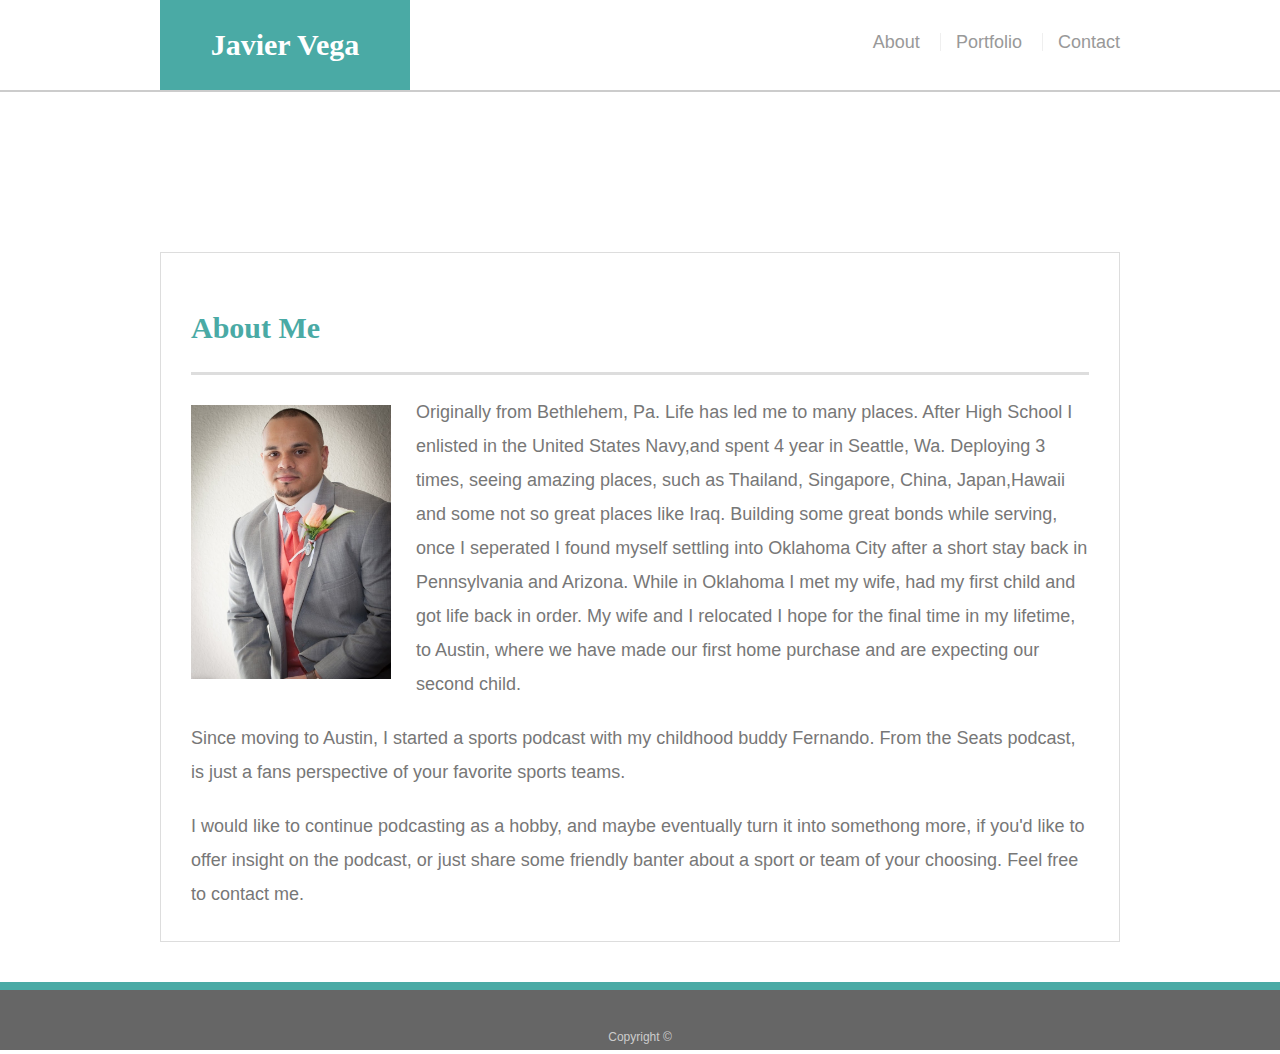
<file: index.html>
<!doctype html>
<html lang="en-us">

<head>
  <meta charset="UTF-8">
  <title>About | Javier Vega</title>
  <meta name="viewport" content="width=device-width,initial-scale=1">
  <link rel="stylesheet" type="text/css" href="css/reset.css">
  <link rel="stylesheet" type="text/css" href="css/styles.css">
</head>

<body>

  <header id="masthead">
    <div class="container">
      <a href="index.html" id="logo">Javier Vega</a>
      <nav>
        <a href="index.html">About</a>
        <a href="portfolio-gallery.html">Portfolio</a>
        <a href="portfolio-contact.html">Contact</a>
      </nav>
    </div>
  </header>

  <div id="main-container" class="container">
    <section class="main-section">
      <h1>About Me</h1>

      <img src="images/IMG_1245.jpg" class="auth-image" alt="Your Name">

      <p>Originally from Bethlehem, Pa. Life has led me to many places. After High School I enlisted in the United States Navy,and spent 4 year in Seattle, Wa. Deploying 3 times, seeing amazing places, such as Thailand, Singapore, China, Japan,Hawaii and some not so great places like Iraq. Building some great bonds while serving, once I seperated I found myself settling into Oklahoma City after a short stay back in Pennsylvania and Arizona. While in Oklahoma I met my wife, had my first child and got life back in order. My wife and I relocated I hope for the final time in my lifetime, to Austin, where we have made our first home purchase and are expecting our second child.</p>

      <p>Since moving to Austin, I started a sports podcast with my childhood buddy Fernando. From the Seats podcast, is just a fans perspective of your favorite sports teams.</p>
      
      <p>I would like to continue podcasting as a hobby, and maybe eventually turn it into somethong more, if you'd like to offer insight on the podcast, or just share some friendly banter about a sport or team of your choosing. Feel free to contact me.</p>


    </section>

  </div>

  <footer>
    <div class="container">
      Copyright &copy; 
    </div>
  </footer>
</body>

</html>
</file>
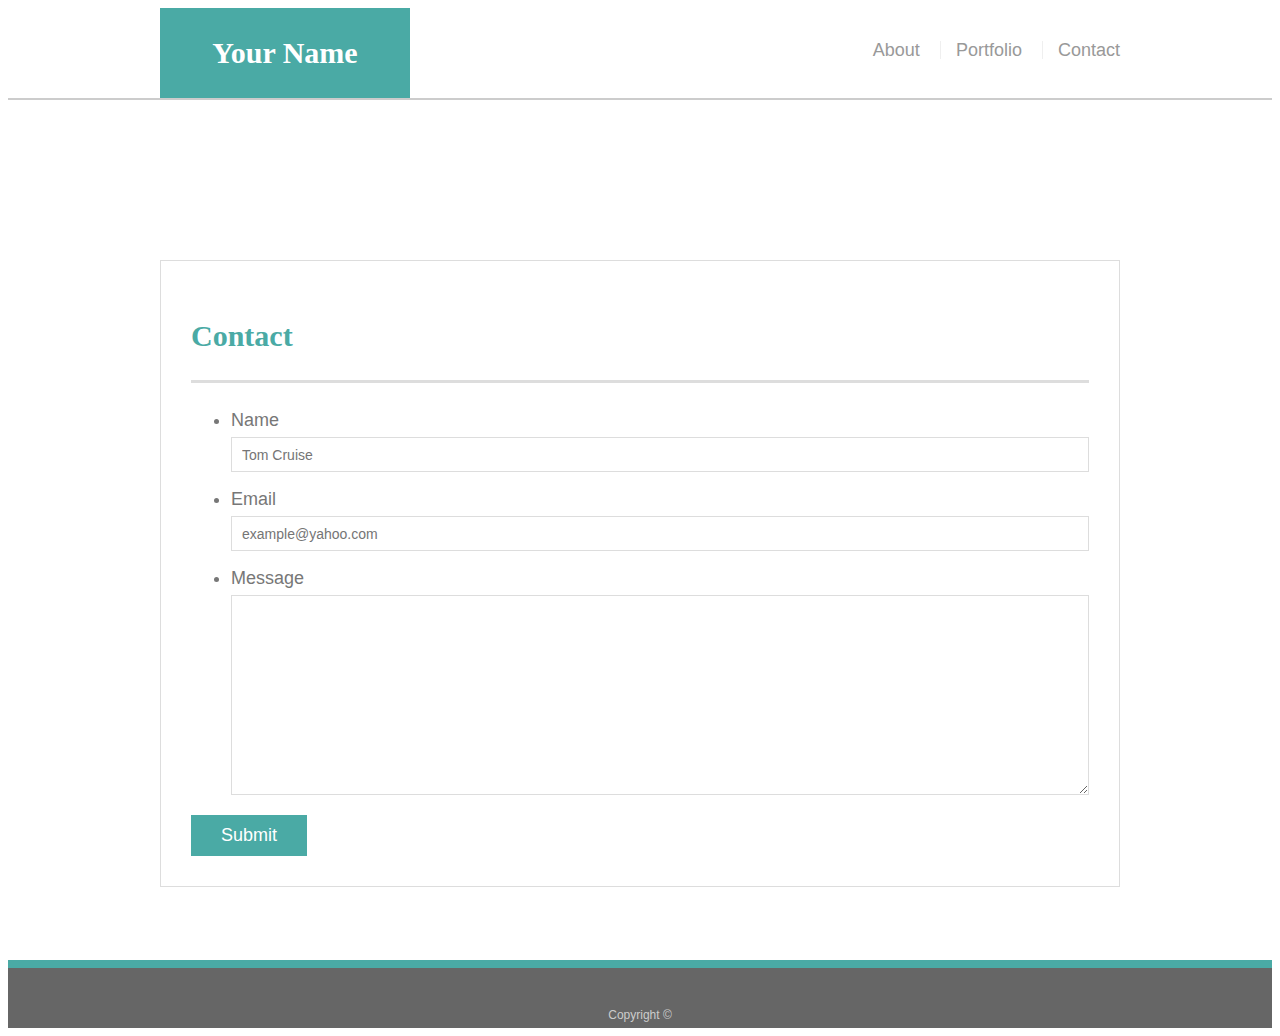
<file: portfolio-contact.html>
<!doctype html>
<html lang="en-us">

<head>
  <meta charset="UTF-8">
  <title>Contact | Javier Vega</title>
  <meta name="viewport" content="width=device-width,initial-scale=1">
  <link rel+"stylesheet" type="text/css" href="css/reset.css">
  <link rel="stylesheet" type="text/css" href="css/styles.css">
</head>

<body>

  <header id="masthead">
    <div class="container">
      <a href="index.html" id="logo">Your Name</a>
      <nav>
        <a href="index.html">About</a>
        <a href="portfolio-gallery.html">Portfolio</a>
        <a href="portfolio-contact.html">Contact</a>
      </nav>
    </div>
  </header>

  <div id="main-container" class="container">
    <section class="main-section">
      <h1>Contact</h1>

      <form id="contact-form">
        <ul>
          <li>
            <label for="name"> Name </label>
            <input type="text" id="name" name="name" placeholder="Tom Cruise" required="required">
          </li>
          <li>
            <label for="email"> Email </label>
            <input type="email" id="email" name="email" placeholder="example@yahoo.com" required="required">
          </li>
          <li>
            <label for="message"> Message </label>
            <textarea id="message" name="message" required="required"></textarea>
          </li>
        </ul>
        <input type="submit">
      </form>

    </section>

  </div>

  <footer>
    <div class="container">
      Copyright &copy; 
    </div>
  </footer>
</body>

</html>
</file>
<file: css/styles.css>
body {
    font-family: Arial, "Helvetica Neue", Helvetica, sans-serif;
    font-size: 18px;
    line-height: 34px;
    color: #777;
    background: url('https://www.toptal.com/designers/subtlepatterns/patterns/hypnotize.png');
  }
  
  * {
    box-sizing: border-box;
  }
  
  /* general */
  
  .container {
    width: 100%;
    max-width: 960px;
    margin: 0 auto;
    clear: both;
  }
  
  h1,
  h2,
  h3,
  p {
    margin-bottom: 20px;
  }
  
  p:last-child {
    margin-bottom: 0;
  }
  
  h1,
  h2,
  h3 {
    font-family: Georgia, Times, "Times New Roman", serif;
    font-weight: 700;
    color: #4aaaa5;
  }
  
  h1 {
    padding-bottom: 20px;
    font-size: 30px;
    line-height: 49px;
    border-bottom: 3px solid #ddd;
  }
  
  h2,
  h3 {
    font-size: 22px;
  }
  
  /* header */
  
  #masthead {
    position: static;
    z-index: 99;
    width: 100%;
    margin: 0 0 30px;
    overflow: auto;
    color: #fff;
    background: #fff;
    border-bottom: 2px solid #ccc;
  }
  
  #logo {
    float: left;
    width: 250px;
    height: 90px;
    font-family: Georgia, Times, "Times New Roman", serif;
    font-size: 30px;
    font-weight: 700;
    line-height: 90px;
    color: #fff;
    text-align: center;
    text-decoration: none;
    background: #4aaaa5;
  }
  
  nav {
    float: right;
    margin-top: 25px;
  }
  
  nav a {
    display: inline-block;
    padding-left: 15px;
    margin-left: 15px;
    line-height: 18px;
    color: #999;
    text-decoration: none;
    border-left: 1px solid #efefef;
  }
  
  nav a:first-child {
    border-left: 0 none;
  }
  footer {
    padding: 30px 0;
    clear: both;
    font-size: 12px;
    color: #fff;
    color: #ccc;
    text-align: center;
    background: #666;
    border-top: 8px solid #4aaaa5;
    height: 50px;
  }
  
  h3, h2 {
    padding-bottom: 20px;
    margin-bottom: 15px;
    line-height: 22px;
    border-bottom: 2px solid #eee;
  }
  #main-container {
    padding-top: 130px;
    min-height: calc(100vh - 70px);
  }
  
  .main-section {
    float: left;
    width: 100%;
    max-width: 960px;
    padding: 30px;
    margin: 0 0 40px;
    background: #fff;
    border: 1px solid #ddd;
  }
  
  .work {
    position: relative;
    float: left;
    width: 274px;
    margin: 20px 0 25px;
    overflow: auto;
  }
  .work:nth-child(even) {
    margin-right: 40px;
  }
  
  .work img {
    width: 100%;
    border: 0 none;
    opacity: 0.8;
  }
  
  .work h3 {
    position: absolute;
    bottom: 20px;
    width: 100%;
    padding: 15px;
    margin-bottom: 0;
    font-weight: 300;
    line-height: 30px;
    color: #fff;
    text-align: center;
    background: #4aaaa5;
    border-bottom: 0;
  }
  
  .auth-image {
    float: left;
    width: 200px;
    height: auto;
    margin-top: 10px;
    margin-right: 25px;
  }
  
  /* contact page */
  
  #contact-form ul {
    margin-bottom: 20px;
  }
  
  #contact-form li {
    margin-bottom: 10px;
  }
  
  label,
  input[type=text],
  input[type=email],
  textarea {
    display: block;
    width: 100%;
  }
  
  input[type=text],
  input[type=email],
  textarea {
    height: 35px;
    padding: 0 10px;
    font-size: 14px;
    border: 1px solid #ddd;
  }
  
  textarea {
    height: 200px;
  }
  
  input[type=submit] {
    padding: 10px 30px;
    font-size: 18px;
    color: #fff;
    cursor: pointer;
    background: #4aaaa5;
    border: 0 none;
  }
  @media screen{
      max-width: 980px,768px,640px;
  }
</file>
